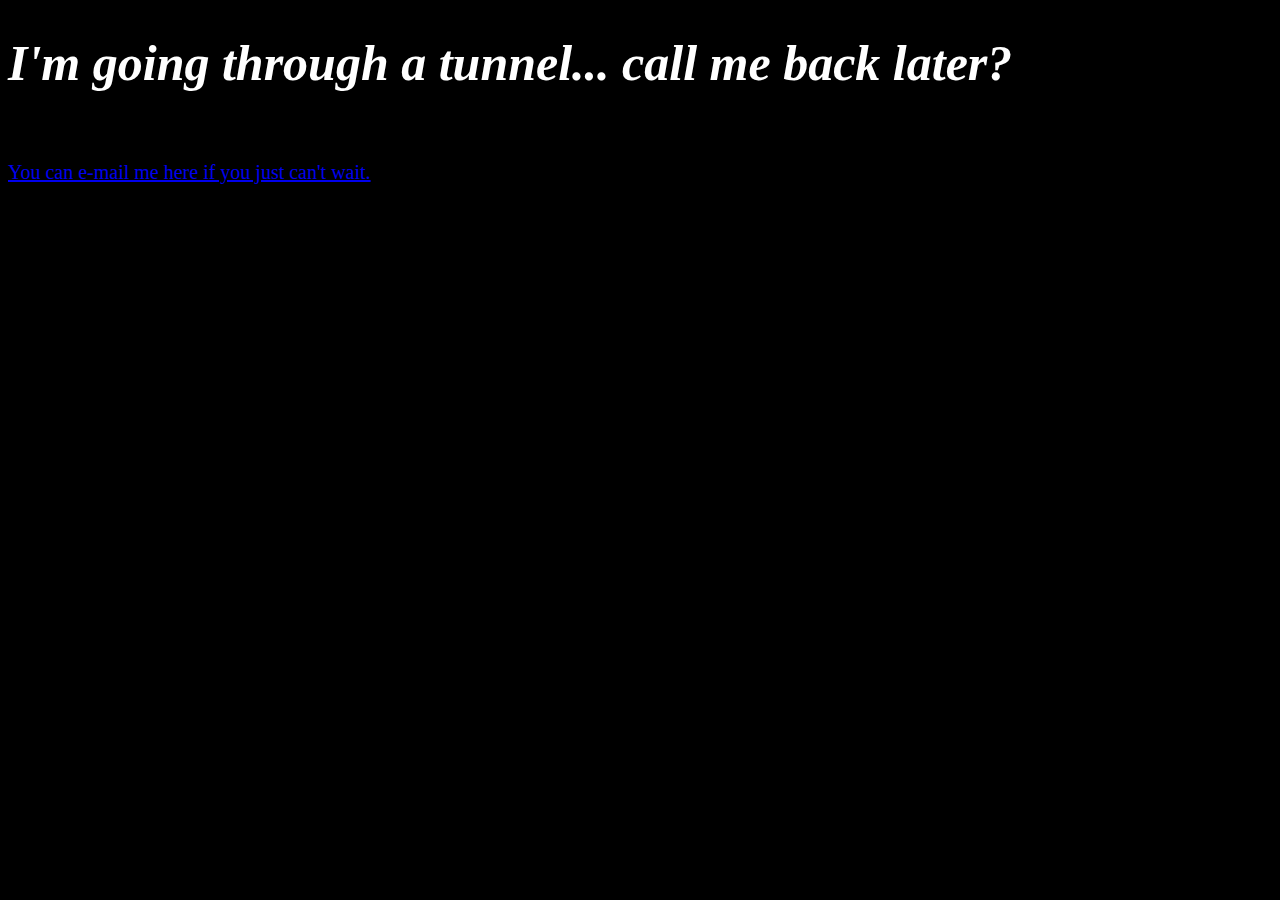
<file: index.html>
<!DOCTYPE html>
<!--
<html>
  <head>
    <title>Cats Being Assholes</title>
    <link rel="stylesheet" href="catstyles.css">
  </head>

  <body>
    <header>
      <h1>Cats Being Assholes</h1>
    </header>

    <nav>
      <ul>
            <br>
            <li><a href="index.html">home</a></li>
            <br>
            <li>links</li>
            <br>
            <li>videos</li>
            <br>
            <li>photos</li>
            <br>
            <li>your stories</li>
            <br>
            <li><a href="aboutus.html">about</a></li>
            <br>
            <br>
            <li><a href="https://www.paws.org/support/donate/">Donate to PAWS!</a></li>
            <br>
  </ul>
    </nav>

    <section>
        <iframe width="800" height="600" src="https://www.youtube.com/embed/ttKdGMgf8y8" 
        frameborder="0" allow="autoplay; encrypted-media" allowfullscreen>
        </iframe>

      <br />


    </section>
    <br />
    <br />

    <footer>
        <img src="maxresdefault.jpg" height="170" width="205">
        <img src="Cat1.jpeg" height="170" width="205">
        <img src="cat2.jpeg" height="170" width="205">
        <img src="cat3.jpeg" height="170" width="205">
        <img src="cat5.jpeg" height="170" width="205">
        <img src="cat6.jpeg" height="170" width="205">
        <img src="catpush.jpg" height="170" width="205">
    </footer>

  </body>
</html>
-->

<html>
  <head>
    <title>What sorcery is this?</title>
    <link rel="stylesheet" href="stylesheet.css">
  </head>

  <body>
    <header>
      <h1><em>I'm going through a tunnel... call me back later?</em></h1>
    </header>

    <br />
    <br />

<!--     <section>
      <img class="rotateimg270" src="pigtunnel.jpg" height="600" width="800" >
    </section>
    <br />
    <br /> -->

    <footer>
      <a href="mailto:oddsaresa@gmail.com">You can e-mail me here if you just can't wait.</a>
    </footer>

  </body>
</html>
</file>
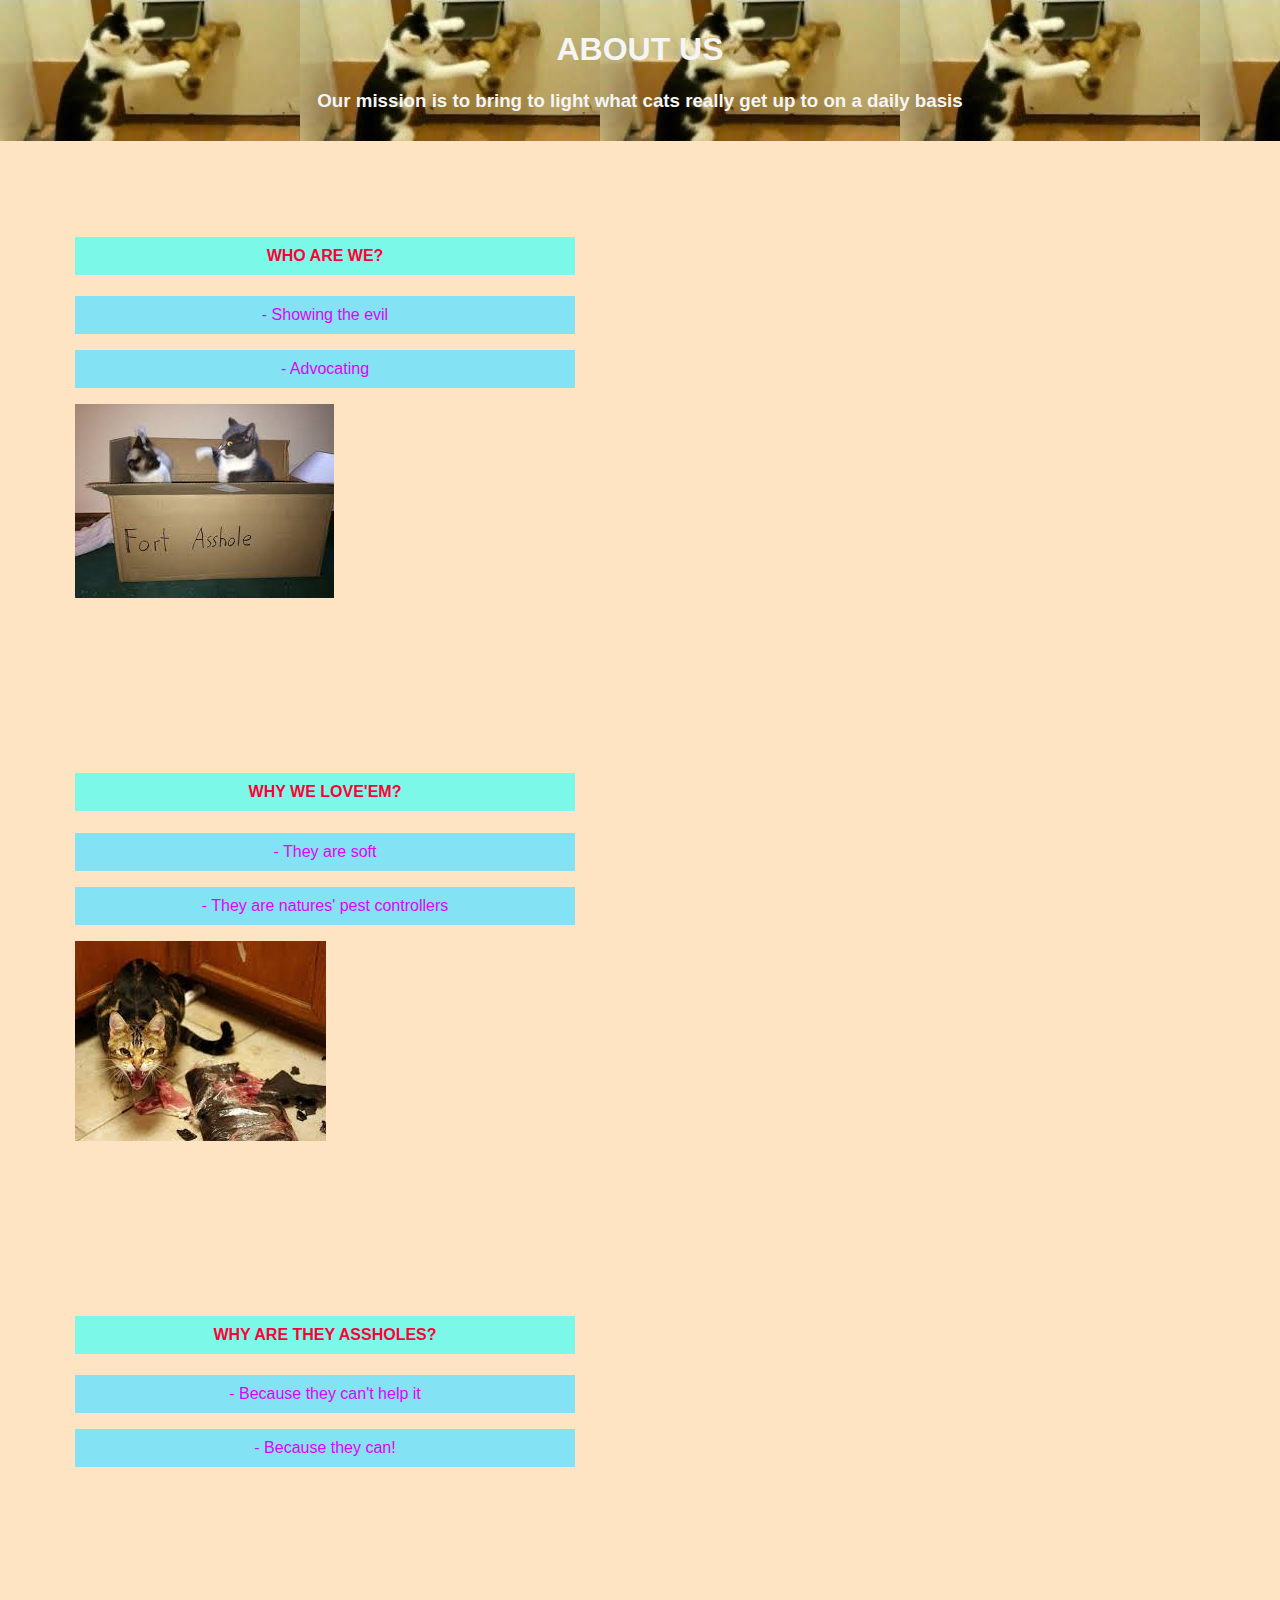
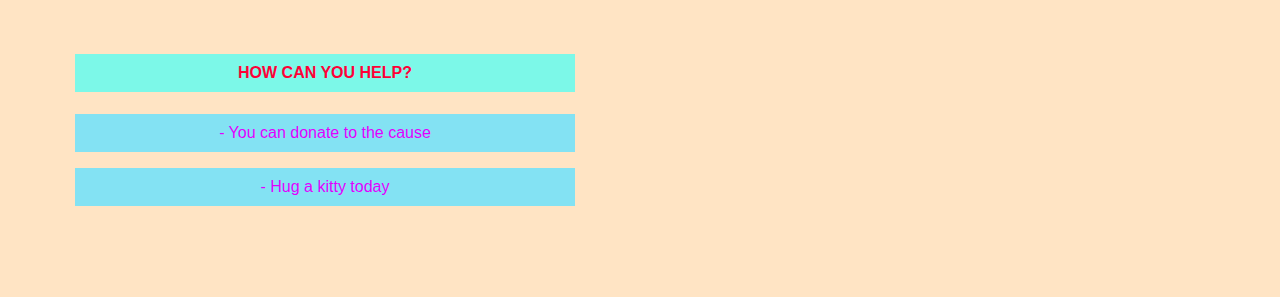
<file: aboutus.html>
<!DOCTYPE html>
<html>
<head> 
    <title>About Us</title>
    <link rel="stylesheet" href="style.css"/>
</head>

<body>
<header>
    <h1>ABOUT US</h1>
    <h3>Our mission is to bring to light what cats really get up to on a daily basis</h3>
</header>

<nav>
   
</nav>

<section>
        <h4>WHO ARE WE?</h4>
                <p>- Showing the evil</p>
                <p>- Advocating</p>
                <img src="cat8.jpg">
                </section>

<section>
                    <h4>WHY WE LOVE'EM?</h4>
                    <p>- They are soft</p>
                    <p>- They are natures' pest controllers</p>
                    <img src="cat9.jpg">
                </section>
            
      <aside>
            <section>
                <h4>WHY ARE THEY ASSHOLES?</h4>
                        <p>- Because they can't help it</p>
                        <p>- Because they can!</p>
                        </section>

            <section>
                            <h4>HOW CAN YOU HELP?</h4>
                                    <p>- You can donate to the cause</p>
                                    <p>- Hug a kitty today</p>
           </section>
        </aside>

</body>
</html>
</file>
<file: catstyles.css>
body {
    background-color: black;
}
header {
    background-color: black;  
    color: rgb(214, 102, 51);
}

section{
    background-color: black;
    color: rgb(214, 102, 51);
    
}

h1 {
    color: rgb(214, 102, 51);
    font-size: 100px;
}

h2 {
    color: rgb(214, 102, 51);
    font-size: 30px;
}


nav {
    background-color: rgb(214,102,51);
    color: black;
    font-size: 28px;
    width: 200px;
    height: 100%;
    float: left; /* don't modify */
    margin-right: 20px;
  }
  
.rotateimg270 {
  -webkit-transform:rotate(270deg);
  -moz-transform: rotate(270deg);
  -ms-transform: rotate(270deg);
  -o-transform: rotate(270deg);
  transform: rotate(270deg);
}
</file>
<file: stylesheet.css>
body {
    background-color: black;
}

h1 {
    color: white;
    font-size: 50px;
}

footer {
    color: white;
    font-size: 20px;
    /*width: 200px;*/
    height: 100%;
    float: left; /* don't modify */
    margin-right: 20px;
  }
</file>
<file: style.css>
/* Note to students:

Some properties are given to you to fill out,
others you can modify as they stand, and if you have time,
there are definitely some properties you should add!
*/


html {
    height: 100%;
  }
  
  body {
    background-color: bisque;
    margin: 0;
    height: 100%;
    font-family: helvetica;
  }
  
  header {
    padding: 10px;
    background-image: url("cat7.jpg");
    color:whitesmoke;
    text-align: center;
  }
  h4{
    padding: 10px;
    background:rgb(124, 248, 232);
    color:rgb(255, 0, 55);
    text-align: center;
  }

  p {
    padding: 10px;
    background:rgb(131, 226, 243);
    color:#e100ff;
    text-align: center;
  }

nav ul li {
    margin-bottom: 10px;
  }
  
  section {
    width: 500px;
    float: left; /* don't modify */
    padding: 75px;
  }
  
  footer {
    clear: left; /* don't modify */
    padding: 10px;
    background: ;
    text-align: ;
  }
</file>
